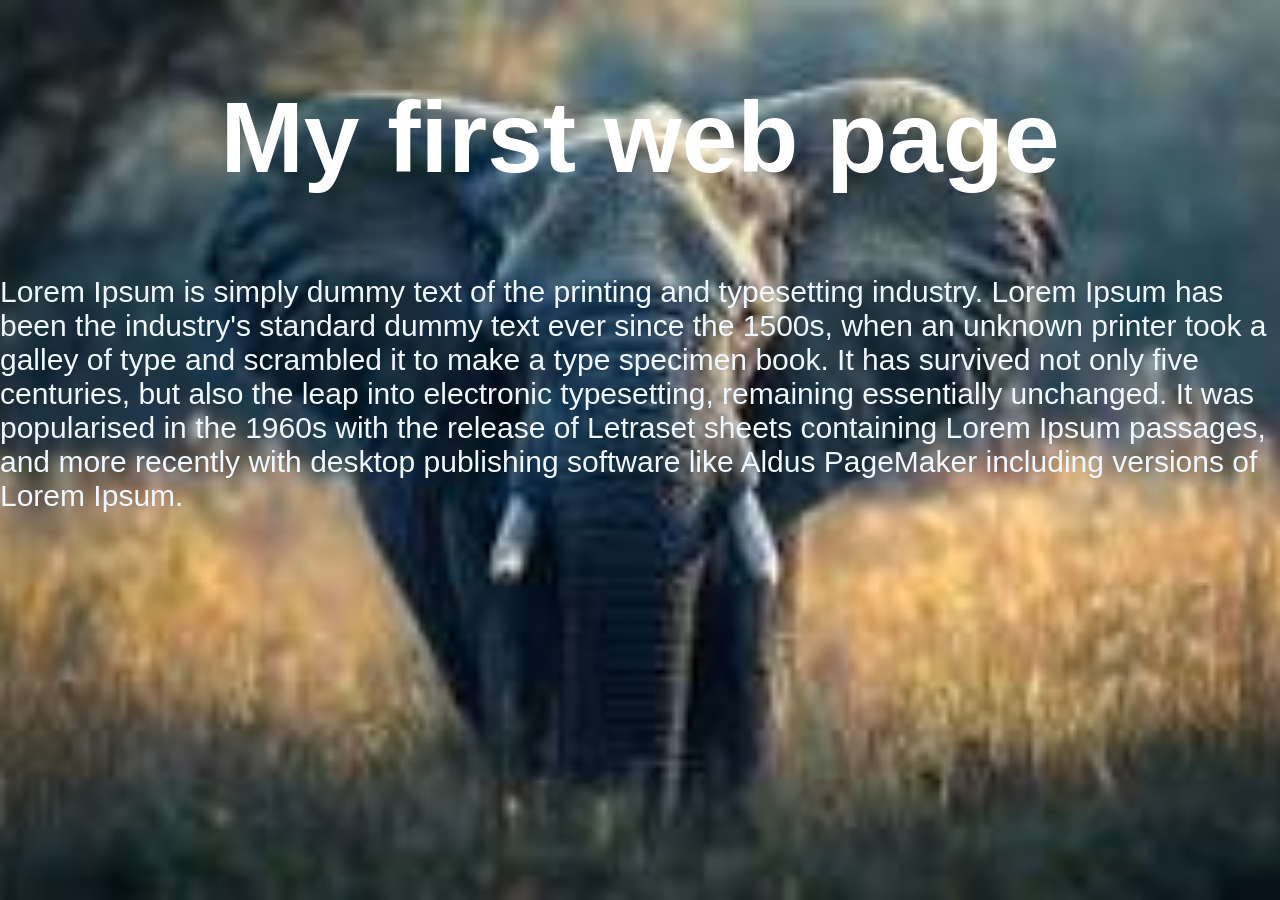
<file: index3.html>
<!DOCTYPE html>
<html lang="en">
<link>
<meta charset="UTF-8">
<meta name="viewport" content="width=device-width, initial-scale=1.0">
<title>HTML and CSS</title>
<link rel="stylesheet" href="/style.css">
</head>

<body>
    <section class="container1" id="container-id">

        <header class="heading1">

            <h1 style="font-size: 100px;"> My first web page</h1>


        </header>
        <div class="image-division">
        </div>

        <p style="font-size: 30px; color: aliceblue;">Lorem Ipsum is simply dummy text of the printing and typesetting industry. Lorem Ipsum has been the
            industry's standard dummy text ever since the 1500s, when an unknown printer took a galley of type and
            scrambled it to make a type specimen book. It has survived not only five centuries, but also the leap into
            electronic typesetting, remaining essentially unchanged. It was popularised in the 1960s with the release of
            Letraset sheets containing Lorem Ipsum passages, and more recently with desktop publishing software like
            Aldus PageMaker including versions of Lorem Ipsum.</p>
    </section>

    <header>

    </header>

    </section>
</body>

</html>
</file>
<file: style.css>
* {
    box-sizing: border-box;
    margin: 0;
    padding: 0;
    font-family: 'Trebuchet MS', 'Lucida Sans Unicode', 'Lucida Grande', 'Lucida Sans', Arial, sans-serif;
}


.container1 {
    /* background-color: aqua; */
    background-image: url('/image-copy.png');

    background-size: cover;
    background-position: center;
    height: 100vh;
}

.heading1 {
    color: white;
    text-align: center;
    padding: 80px;

}

.image1 {
    text-align: center;
}

.image-division {
    text-align: center
}
</file>
